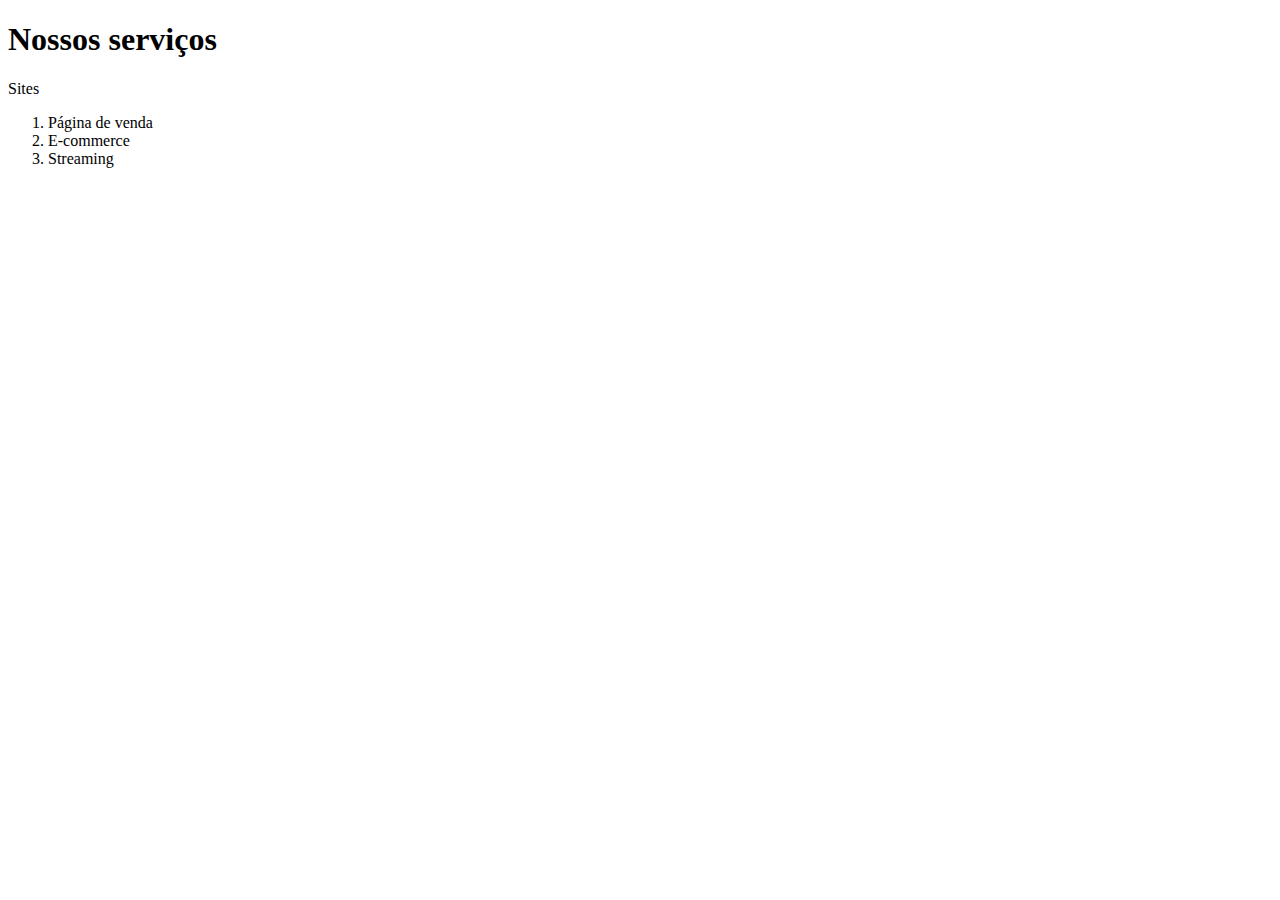
<file: nossos-servicos.html>
<!DOCTYPE html>
<html lang="en">
<head>
    <meta charset="UTF-8">
    <meta name="viewport" content="width=device-width, initial-scale=1.0">
    <title>Nossos Serviços</title>
</head>
<body>
    <h1>Nossos serviços</h1>
    <p>Sites</p>
    <ol>
        <li>Página de venda</li>
        <li>E-commerce</li>
        <li>Streaming</li>
    </ol>
</body>
</html>
</file>
